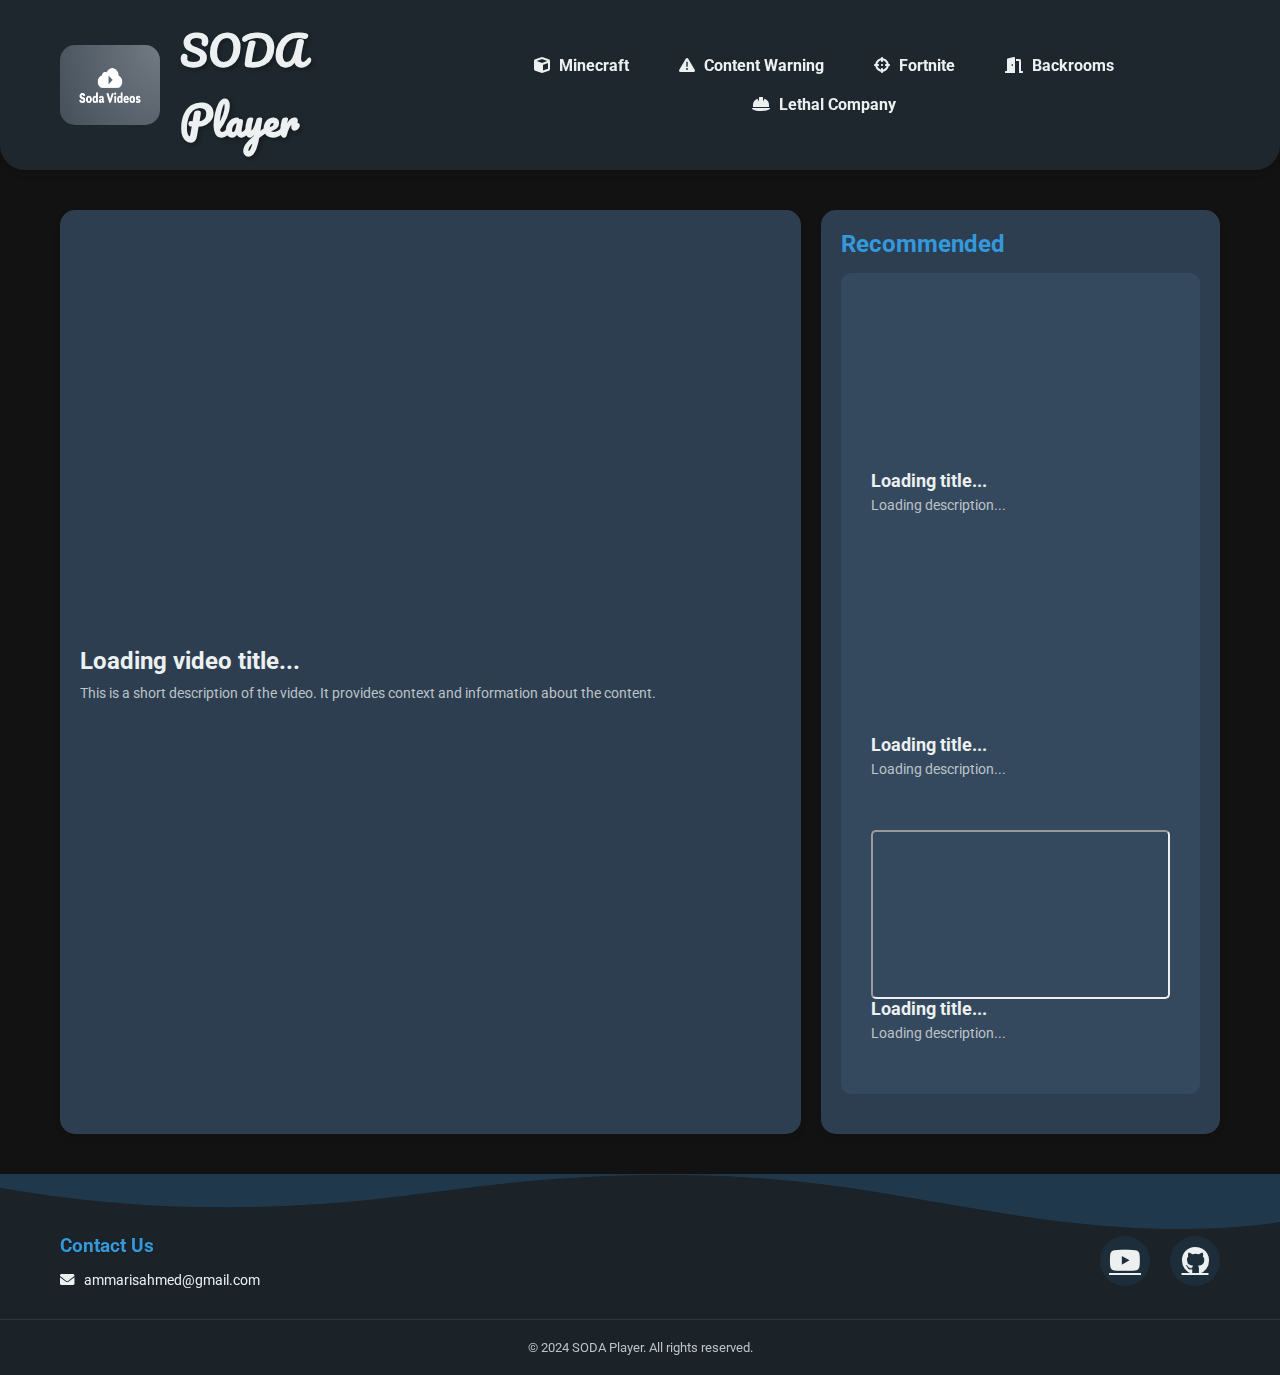
<file: index.html>
<!DOCTYPE html>
<html lang="en">
<head>
    <meta charset="UTF-8">
    <meta name="viewport" content="width=device-width, initial-scale=1.0">
    <link href="https://fonts.googleapis.com/css2?family=Pacifico&family=Roboto:wght@400;700&display=swap" rel="stylesheet">
    <link rel="stylesheet" href="https://cdnjs.cloudflare.com/ajax/libs/font-awesome/6.0.0-beta3/css/all.min.css">
    <title>SODA Player</title>
    <style>
        * {
            margin: 0;
            padding: 0;
            box-sizing: border-box;
        }
        
        body {
            background-color: #121212;
            color: #ecf0f1;
            font-family: 'Roboto', sans-serif;
        }

        header {
            background-color: #1e272e;
            padding: 15px 0;
            border-radius: 0 0 25px 25px;
            box-shadow: 0 4px 6px rgba(0,0,0,0.1);
            position: sticky;
            top: 0;
            z-index: 1000;
        }

        .header-content {
            max-width: 1200px;
            margin: 0 auto;
            display: flex;
            justify-content: space-between;
            align-items: center;
            padding: 0 20px;
        }

        .logo-container {
            display: flex;
            align-items: center;
        }

        .logo {
            width: 60px;
            height: 48px;
            border-radius: 15px;
            margin-right: 10px;
            transition: transform 0.3s ease;
        }

        .logo:hover {
            transform: scale(1.05);
        }

        h1 {
            color: #ecf0f1;
            font-family: 'Pacifico', cursive;
            font-size: 1.8em;
            text-shadow: 2px 2px 4px rgba(0,0,0,0.3);
        }

        nav ul {
            list-style: none;
            display: flex;
            gap: 15px;
            flex-wrap: wrap;
            justify-content: center;
        }

        nav a {
            color: #ecf0f1;
            text-decoration: none;
            font-weight: bold;
            transition: all 0.3s ease;
            padding: 8px 12px;
            border-radius: 5px;
            position: relative;
            font-size: 0.9em;
        }

        nav a::after {
            content: '';
            position: absolute;
            bottom: 0;
            left: 0;
            width: 0;
            height: 2px;
            background-color: #3498db;
            transition: width 0.3s ease;
        }

        nav a:hover {
            color: #3498db;
        }

        nav a:hover::after {
            width: 100%;
        }

        nav a:hover i {
            transform: translateY(-3px);
        }

        nav a i {
            transition: transform 0.3s ease;
            margin-right: 5px;
        }

        main {
            display: flex;
            margin-top: 40px;
            justify-content: space-between;
            max-width: 1200px;
            margin-left: auto;
            margin-right: auto;
            padding: 0 20px;
        }

        .content-container {
            display: flex;
            width: 100%;
            flex-direction: column;
        }

        .video-container {
            background-color: #2c3e50;
            border-radius: 15px;
            width: 100%;
            display: flex;
            flex-direction: column;
            align-items: flex-start;
            justify-content: flex-start;
            overflow: hidden;
            box-shadow: 0 4px 6px rgba(0,0,0,0.1);
            margin-bottom: 20px;
        }

        .video-container iframe {
            width: 100%;
            aspect-ratio: 16 / 9;
            border: none;
        }

        .video-info {
            padding: 20px;
            width: 100%;
        }

        .video-title {
            font-size: 1.5em;
            margin-bottom: 10px;
        }

        .video-description {
            font-size: 0.9em;
            color: #bdc3c7;
        }

        .side-bar {
            background-color: #2c3e50;
            border-radius: 15px;
            width: 100%;
            padding: 20px;
            box-shadow: 0 4px 6px rgba(0,0,0,0.1);
        }

        .side-bar h2 {
            margin-bottom: 15px;
            font-size: 1.5em;
            color: #3498db;
        }

        .video-wrapper {
    position: relative;
    padding-bottom: 56.25%; /* 16:9 aspect ratio */
    height: 0;
    overflow: hidden;
    max-width: 100%;
}

.video-wrapper iframe {
    position: absolute;
    top: 0;
    left: 0;
    width: 100%;
    height: 100%;
    border-radius: 5px;
}
        
        .recommendation {
    background-color: #34495e;
    padding: 15px;
    margin-bottom: 20px;
    border-radius: 10px;
    transition: transform 0.3s ease, box-shadow 0.3s ease;
}

.recommendation:hover {
    transform: translateY(-5px);
    box-shadow: 0 5px 15px rgba(0, 0, 0, 0.1);
}

.recommendation iframe {
    width: 100%;
    border-radius: 5px;
    margin-bottom: 10px;
}

.recommendation h3 {
    font-size: 1.1em;
    margin-bottom: 5px;
    color: #ecf0f1;
}

.recommendation p {
    font-size: 0.9em;
    color: #bdc3c7;
    line-height: 1.4;
}

        @media (min-width: 768px) {
            .content-container {
                flex-direction: row;
            }

            .video-container {
                width: 65%;
                margin-right: 20px;
                margin-bottom: 0;
            }

            .side-bar {
                width: 35%;
            }

            .logo {
                width: 100px;
                height: 80px;
                margin-right: 20px;
            }

            h1 {
                font-size: 2.5em;
            }

            nav a {
                font-size: 1em;
                padding: 10px 15px;
            }

            nav ul {
                gap: 20px;
            }
        }

        @media (max-width: 767px) {
            .header-content {
                flex-direction: column;
                align-items: center;
            }

            nav {
                margin-top: 15px;
            }

            nav ul {
                justify-content: center;
            }
        }
        footer {
    background-color: rgba(30, 39, 46, 0.8);
    padding: 60px 0 20px;
    margin-top: 40px;
    backdrop-filter: blur(10px);
    position: relative;
    overflow: hidden;
}

.footer-wave {
    position: absolute;
    top: 0;
    left: 0;
    width: 100%;
    overflow: hidden;
    line-height: 0;
}

.footer-wave svg {
    position: relative;
    display: block;
    width: calc(100% + 1.3px);
    height: 60px;
}

.footer-wave .shape-fill {
    fill: rgba(52, 152, 219, 0.2);
}

.footer-content {
    max-width: 1200px;
    margin: 0 auto;
    display: flex;
    justify-content: space-between;
    align-items: center;
    padding: 0 20px;
    flex-wrap: wrap;
    position: relative;
    z-index: 1;
}

.contact-info {
    display: flex;
    flex-direction: column;
    gap: 10px;
}

.contact-info h3 {
    color: #3498db;
    font-size: 1.2em;
    margin-bottom: 5px;
    text-shadow: 1px 1px 2px rgba(0, 0, 0, 0.1);
}

.contact-info p {
    color: #ecf0f1;
    font-size: 0.9em;
    display: flex;
    align-items: center;
    gap: 10px;
}

.social-links {
    display: flex;
    gap: 20px;
}

.social-links a {
    color: #ecf0f1;
    font-size: 28px;
    transition: all 0.3s ease;
    display: flex;
    align-items: center;
    justify-content: center;
    width: 50px;
    height: 50px;
    border-radius: 50%;
    background-color: rgba(52, 152, 219, 0.1);
}

.social-links a:hover {
    color: #3498db;
    transform: translateY(-5px);
    background-color: rgba(52, 152, 219, 0.2);
    box-shadow: 0 5px 15px rgba(52, 152, 219, 0.3);
}

.footer-bottom {
    text-align: center;
    margin-top: 30px;
    padding-top: 20px;
    border-top: 1px solid rgba(236, 240, 241, 0.1);
    color: #bdc3c7;
    font-size: 0.8em;
}

@media (max-width: 767px) {
    .footer-content {
        flex-direction: column;
        text-align: center;
        gap: 30px;
    }

    .social-links {
        justify-content: center;
    }

    .footer-wave svg {
        height: 40px;
    }
}
    </style>
</head>
<body>
    <header>
        <div class="header-content">
            <div class="logo-container">
                <img src="Images/logo3.png" alt="Logo" class="logo">
                <h1>SODA Player</h1>
            </div>
            
            <nav>
                <ul>
                    <li><a href="#"><i class="fas fa-cube"></i> Minecraft</a></li>
                    <li><a href="#"><i class="fas fa-exclamation-triangle"></i> Content Warning</a></li>
                    <li><a href="#"><i class="fas fa-crosshairs"></i> Fortnite</a></li>
                    <li><a href="#"><i class="fas fa-door-open"></i> Backrooms</a></li>
                    <li><a href="#"><i class="fas fa-hard-hat"></i> Lethal Company</a></li>
                </ul>
            </nav>
        </div>
        <script src="https://www.youtube.com/iframe_api"></script>
    </header>

    <main>
        <div class="content-container">
            <div class="video-container">
    <iframe id="youtube-player" src="https://www.youtube.com/embed/h31GuZ-MwQY?enablejsapi=1" title="YouTube video player" allow="accelerometer; autoplay; clipboard-write; encrypted-media; gyroscope; picture-in-picture; web-share" allowfullscreen></iframe>
    <div class="video-info">
        <h2 id="video-title" class="video-title">Loading video title...</h2>
        <p class="video-description">This is a short description of the video. It provides context and information about the content.</p>
    </div>
</div>
            <div class="side-bar">
                <h2>Recommended</h2>
                <div class="recommendation">
   <div class="recommendation">
    <div class="video-wrapper">
        <iframe width="560" height="315" src="https://www.youtube.com/embed/XfRMu9rE9w8?si=Bj5MeShl-anc71ep" title="YouTube video player" frameborder="0" allow="accelerometer; autoplay; clipboard-write; encrypted-media; gyroscope; picture-in-picture; web-share" referrerpolicy="strict-origin-when-cross-origin" allowfullscreen></iframe>
    </div>
    <h3 id="recommended-title-1">Loading title...</h3>
    <p id="recommended-description-1">Loading description...</p>
</div>
                <div class="recommendation">
    <div class="video-wrapper">
        <iframe width="560" height="315" src="https://www.youtube.com/embed/xd8ObPEWTVA?si=0AZKcEJf-HxxpM1S" title="YouTube video player" frameborder="0" allow="accelerometer; autoplay; clipboard-write; encrypted-media; gyroscope; picture-in-picture; web-share" referrerpolicy="strict-origin-when-cross-origin" allowfullscreen></iframe>
    </div>
    <h3 id="recommended-title-1">Loading title...</h3>
    <p id="recommended-description-1">Loading description...</p>
</div>
                 <div class="recommendation">
    <div class="video-wrapper">
        <iframe src="https://drive.google.com/file/d/1p-mMw1rjapt_-dj_X4dF8WcvviPaMKdF/preview" width="640" height="480" allow="autoplay"></iframe>
    </div>
    <h3 id="recommended-title-1">Loading title...</h3>
    <p id="recommended-description-1">Loading description...</p>
</div>
            </div>
        </div>
    </main>
    <footer>
    <div class="footer-wave">
        <svg data-name="Layer 1" xmlns="http://www.w3.org/2000/svg" viewBox="0 0 1200 120" preserveAspectRatio="none">
            <path d="M321.39,56.44c58-10.79,114.16-30.13,172-41.86,82.39-16.72,168.19-17.73,250.45-.39C823.78,31,906.67,72,985.66,92.83c70.05,18.48,146.53,26.09,214.34,3V0H0V27.35A600.21,600.21,0,0,0,321.39,56.44Z" class="shape-fill"></path>
        </svg>
    </div>
    <div class="footer-content">
        <div class="contact-info">
            <h3>Contact Us</h3>
            <p><i class="fas fa-envelope"></i> ammarisahmed@gmail.com</p>
        </div>
        <div class="social-links">
            <a href="https://www.youtube.com/channel/UCeLK6WxVITBHT6_mdZ8AWfw" target="_blank" rel="noopener noreferrer" title="YouTube">
                <i class="fab fa-youtube"></i>
            </a>
            <a href="https://github.com/Sodaguyprime/Sodaguyprime.github.io" target="_blank" rel="noopener noreferrer" title="GitHub">
                <i class="fab fa-github"></i>
            </a>
        </div>
    </div>
    <div class="footer-bottom">
        <p>&copy; 2024 SODA Player. All rights reserved.</p>
    </div>
</footer>
  <script>
    var mainPlayer, recommendedPlayer;

    function onYouTubeIframeAPIReady() {
        mainPlayer = new YT.Player('youtube-player', {
            height: '360',
            width: '640',
            videoId: 'h31GuZ-MwQY',
            events: {
                'onReady': onMainPlayerReady
            }
        });

        recommendedPlayer = new YT.Player('recommended-video-1', {
            height: '315',
            width: '560',
            videoId: 'XfRMu9rE9w8',
            events: {
                'onReady': onRecommendedPlayerReady
            }
        });
    }

    function onMainPlayerReady(event) {
        var videoTitle = mainPlayer.getVideoData().title;
        document.getElementById('video-title').textContent = videoTitle;
    }

    function onRecommendedPlayerReady(event) {
        var videoTitle = recommendedPlayer.getVideoData().title;
        document.getElementById('recommended-title-1').textContent = videoTitle;

        // Fetch video description
        fetchVideoDescription('XfRMu9rE9w8', 'recommended-description-1');
    }

    function fetchVideoDescription(videoId, elementId) {
        var apiKey // removed api key
        var url = //removed api key

        fetch(url)
            .then(response => response.json())
            .then(data => {
                var description = data.items[0].snippet.description;
                document.getElementById(elementId).textContent = description.slice(0, 100) + '...'; // Truncate to 100 characters
            })
            .catch(error => console.error('Error:', error));
    }
</script>
</body>
</html>
</file>
